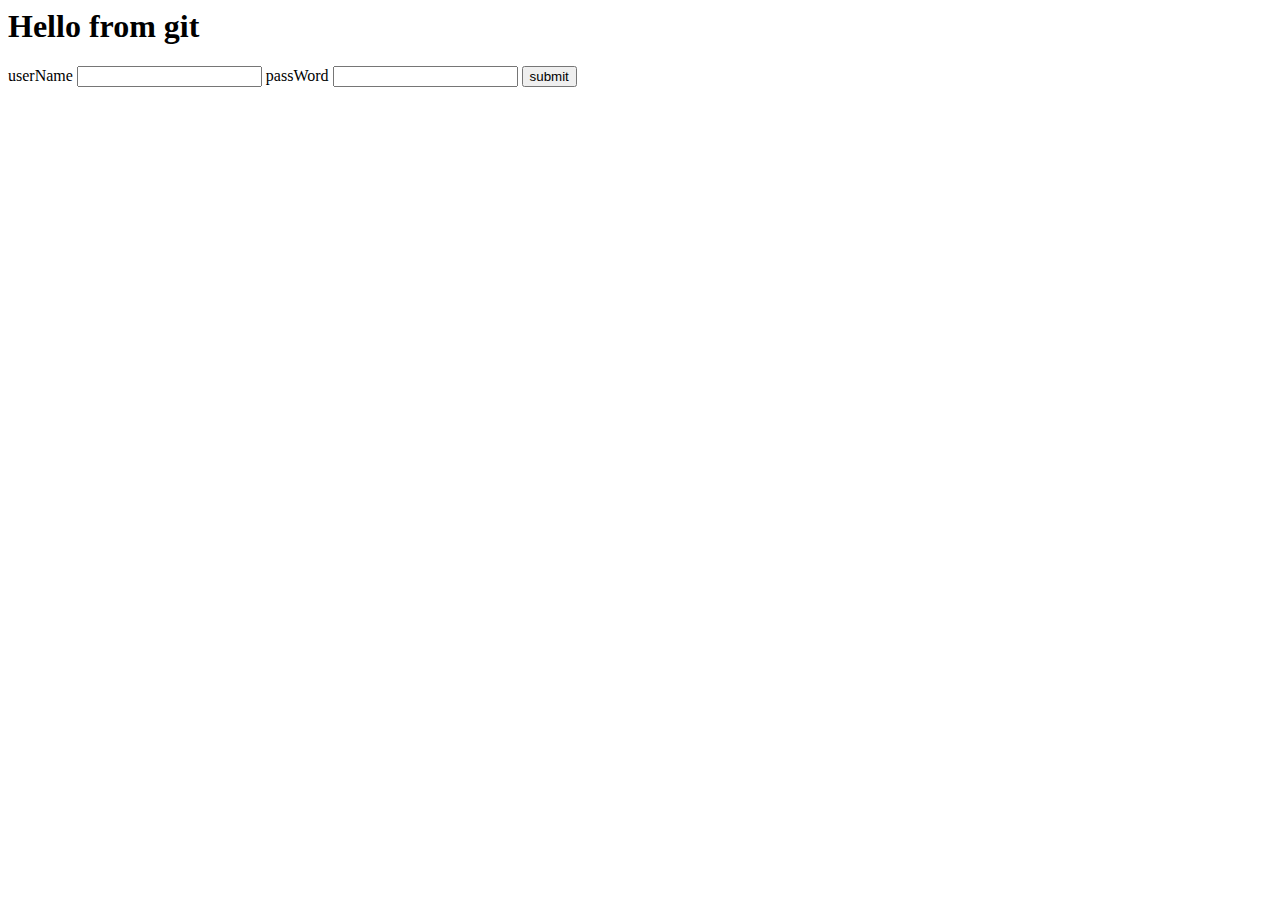
<file: ShowCase_Examples/WebContent/Login.html>
<html>
<head>
<title></title>
</head>
<body>

<h1>Hello from git</h1>

<form>
userName <input type="text" name="userName">
passWord <input type="password" name='passWord'>

<input type="submit" value="submit">
</form>
</body>
</html>
</file>
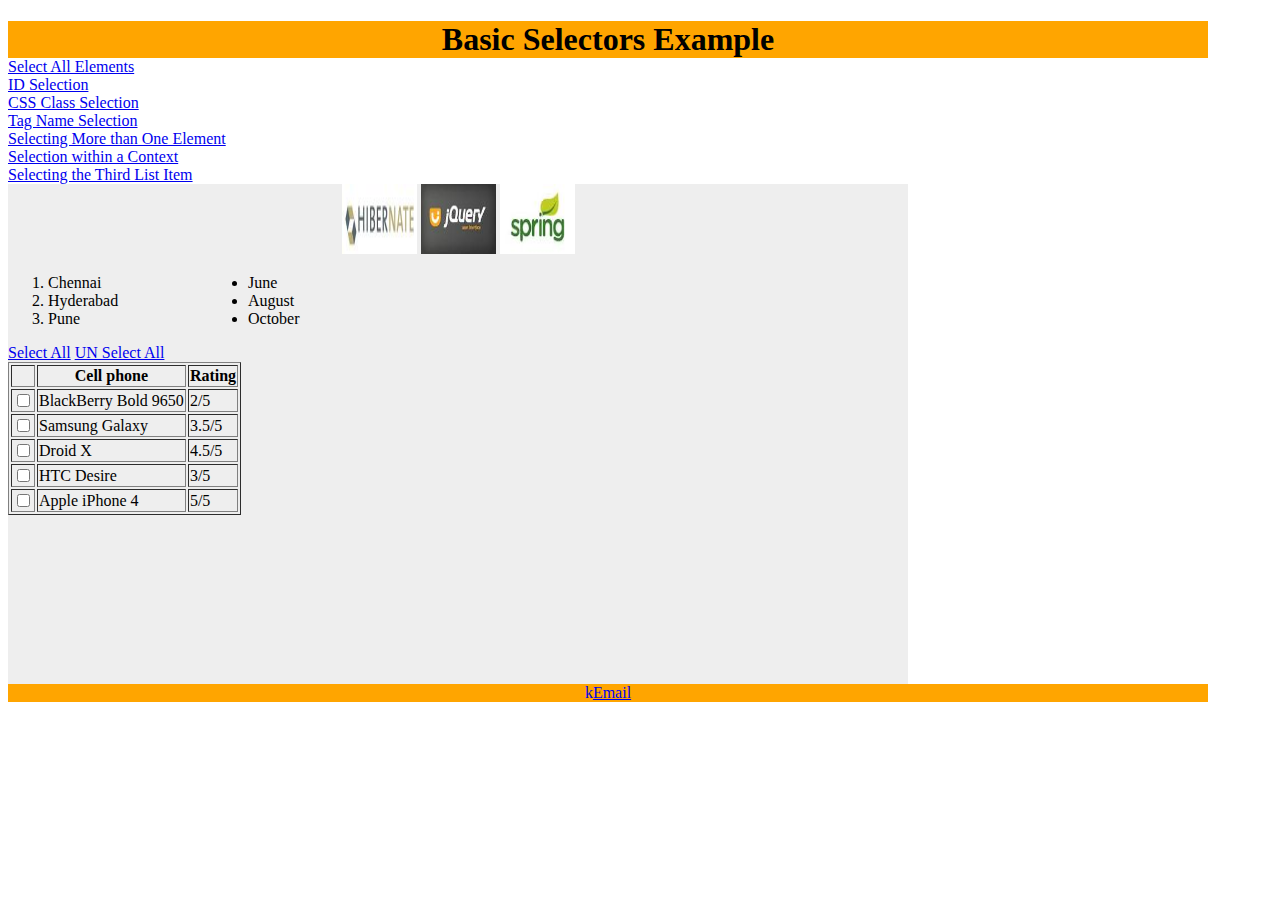
<file: ShowCase_Examples/WebContent/BasicSelector/pages/BasicSelector.html>
<!DOCTYPE html PUBLIC "-//W3C//DTD HTML 4.01 Transitional//EN" "http://www.w3.org/TR/html4/loose.dtd">
<html>
<head>
	

<script type="text/javascript" src="../../Scripts/jquery-1.10.2.js"></script>
<script type="text/javascript" src="../apps/Selector.js"></script>
<link href="../../QuickStart/styles/Styles.css" >

<meta http-equiv="Content-Type" content="text/html; charset=ISO-8859-1">
<title>Basic Selectors </title>
</head>
<body >


<div id="container" style="width:1200px">

<div id="header" style="background-color:#FFA500;">
<h1 align="center"  style="margin-bottom:0;" id="hd1">Basic Selectors Example</h1></div>

<div id="menu" class="style1">

<a id="all" href="#" title="Select  all Eelements  and changes  to Italic">Select All Elements</a>
<br/>
<a id="id" href="#" title="Selects Element with id Hd1">ID Selection</a>
<br/>
<a id="cls" href="#">CSS Class Selection</a>
<br/>
<a id="name" href="#">Tag Name Selection</a>
<br/>
<a id="multi" href="#">Selecting More than One Element</a>
<br/>
<a id="ctx" href="#">Selection within a Context</a>

<br/>
<a id="id8" href="#">Selecting the Third List Item </a>
</div>


<div id="content" style="background-color:#EEEEEE;height:500px;width:900px;float:left;">

<div id="img" align="center">
<img alt="" src="../images/Hibernate.jpg" width="75" height="70"  id="img1">
<img alt="" src="../images/JqueryUI.jpg" width="75" height="70" id="img2">
<img alt="" src="../images/Spring.jpg"  width="75" height="70" id="img3">
</div>


<div id="cont" style="width: 400px;background-color: #EFEEF">

			<div id="colLef"  style="width: 200px;float: left;">
			
				<ol id="list1">
			  			<li>Chennai</li>
						<li>Hyderabad</li>
						<li>Pune</li>
			
			</ol>
			
			</div>

			<div id="colRight"  style="200px ;float: left;">
				<ul>
						<li>June</li>
						<li>August</li>
						<li>October</li>
			</ul>
			
			</div>

</div>




<div style="width: 300px">

<a href="#" id="selectAll">Select All</a>
<a href="#" id="unSelect">UN Select All</a>

<table border="1">
<tr>
    <th></th>
    <th>Cell phone</th>
    <th>Rating</th>
</tr>
<tr>
    <td align="center"><input type="checkbox" class="case" name="case" value="1"/></td>
    <td>BlackBerry Bold 9650</td>
    <td>2/5</td>
</tr>
<tr>
    <td align="center"><input type="checkbox" class="case" name="case" value="2"/></td>
    <td>Samsung Galaxy</td>
    <td>3.5/5</td>
</tr>
<tr>
    <td align="center"><input type="checkbox" class="case" name="case" value="3"/></td>
    <td>Droid X</td>
    <td>4.5/5</td>
</tr>
<tr>
    <td align="center"><input type="checkbox" class="case" name="case" value="4"/></td>
    <td>HTC Desire</td>
    <td>3/5</td>
</tr>
<tr>
    <td align="center"><input type="checkbox" class="case" name="case" value="5"/></td>
    <td>Apple iPhone 4</td>
    <td>5/5</td>
</tr>
</table>
</div>

</div>

<div id="footer" style="background-color:#FFA500;clear:both;text-align:center;align:center">

      <a href="mailto:admin@abc.com" ><span style="display :inline-block;  " class="ui-icon ui-icon-mail-closed">k</span>Email</a>
	
	</div>

</div>

</body>
</html>
</file>
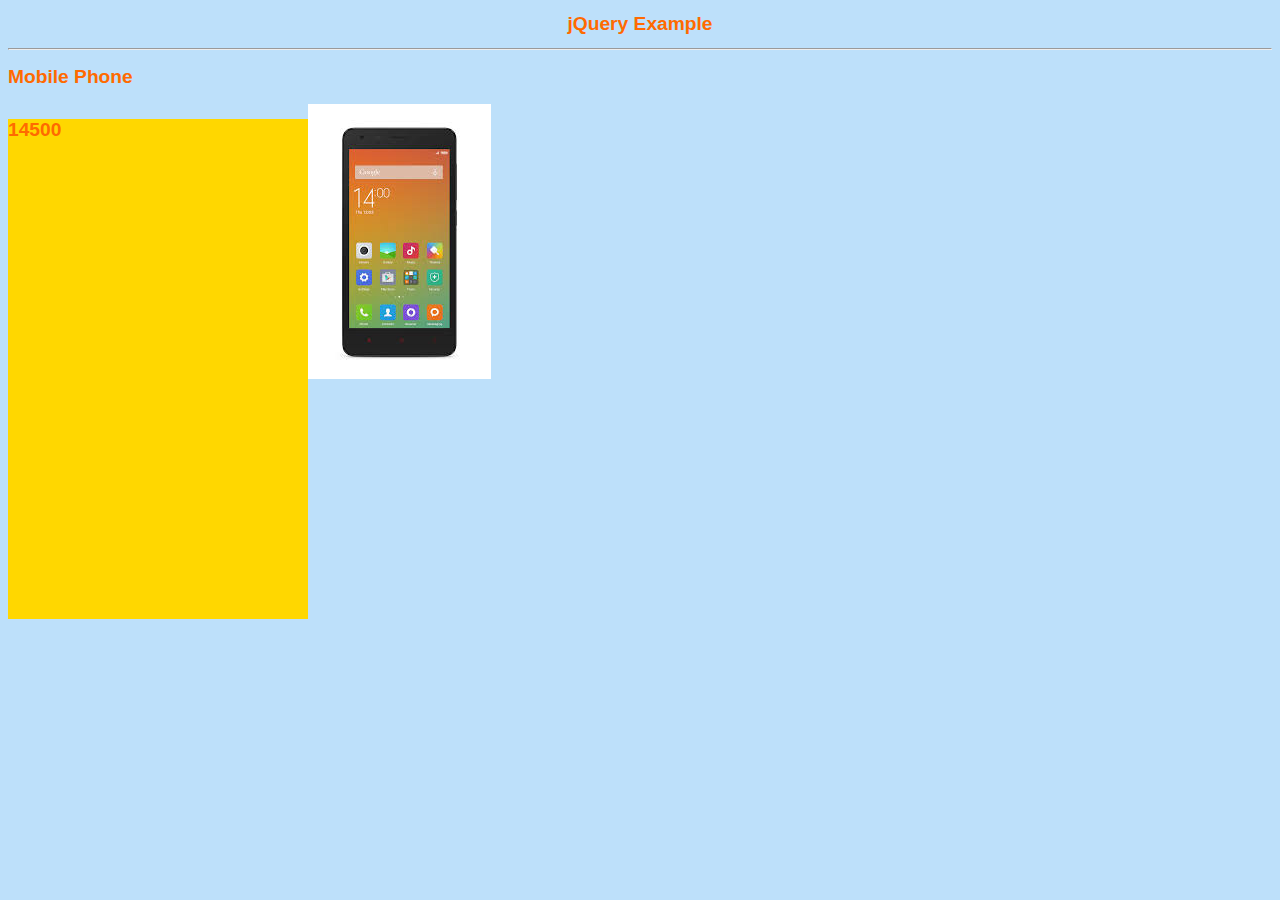
<file: ShowCase_Examples/WebContent/BasicSelector/pages/Catalog.html>
﻿<!DOCTYPE html>
<html xmlns="http://www.w3.org/1999/xhtml">
<head>
    <title>Home Page</title>

    <script src="../../Scripts/jquery-1.10.2.js"></script>
     <script src="../apps/Example2.js"></script>
    <link href="../styles/Styles.css" rel="stylesheet">
   
</head>
<body>

 <header>

        <h1 id="pageHead"></h1>

    </header>
    <hr>
    <section>
      <h2 id="itemName"></h2>
      <img id="itemImage">
      <h2 id="price" class="style1"></h2>    
    </section>

  </body>
</html>
</file>
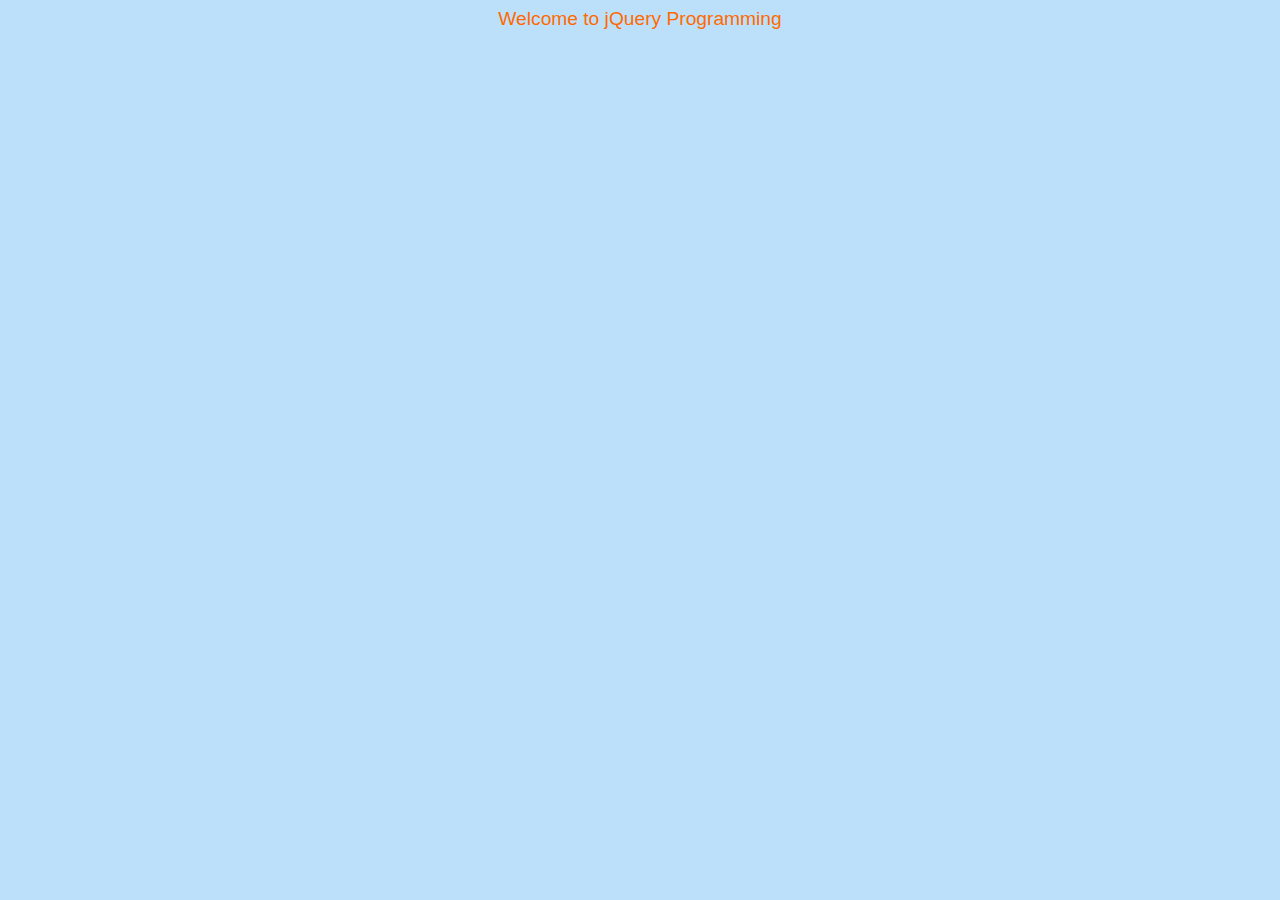
<file: ShowCase_Examples/WebContent/BasicSelector/pages/Home.html>
﻿<!DOCTYPE html>
<html xmlns="http://www.w3.org/1999/xhtml">
<head>
    <title>Home Page</title>

    <script src="../../Scripts/jquery-1.10.2.js"></script>
     <script src="../apps/Home.js"></script>
    <link href="../styles/Styles.css" rel="stylesheet">
   
</head>
<body>

<div></div>

  </body>
</html>
</file>
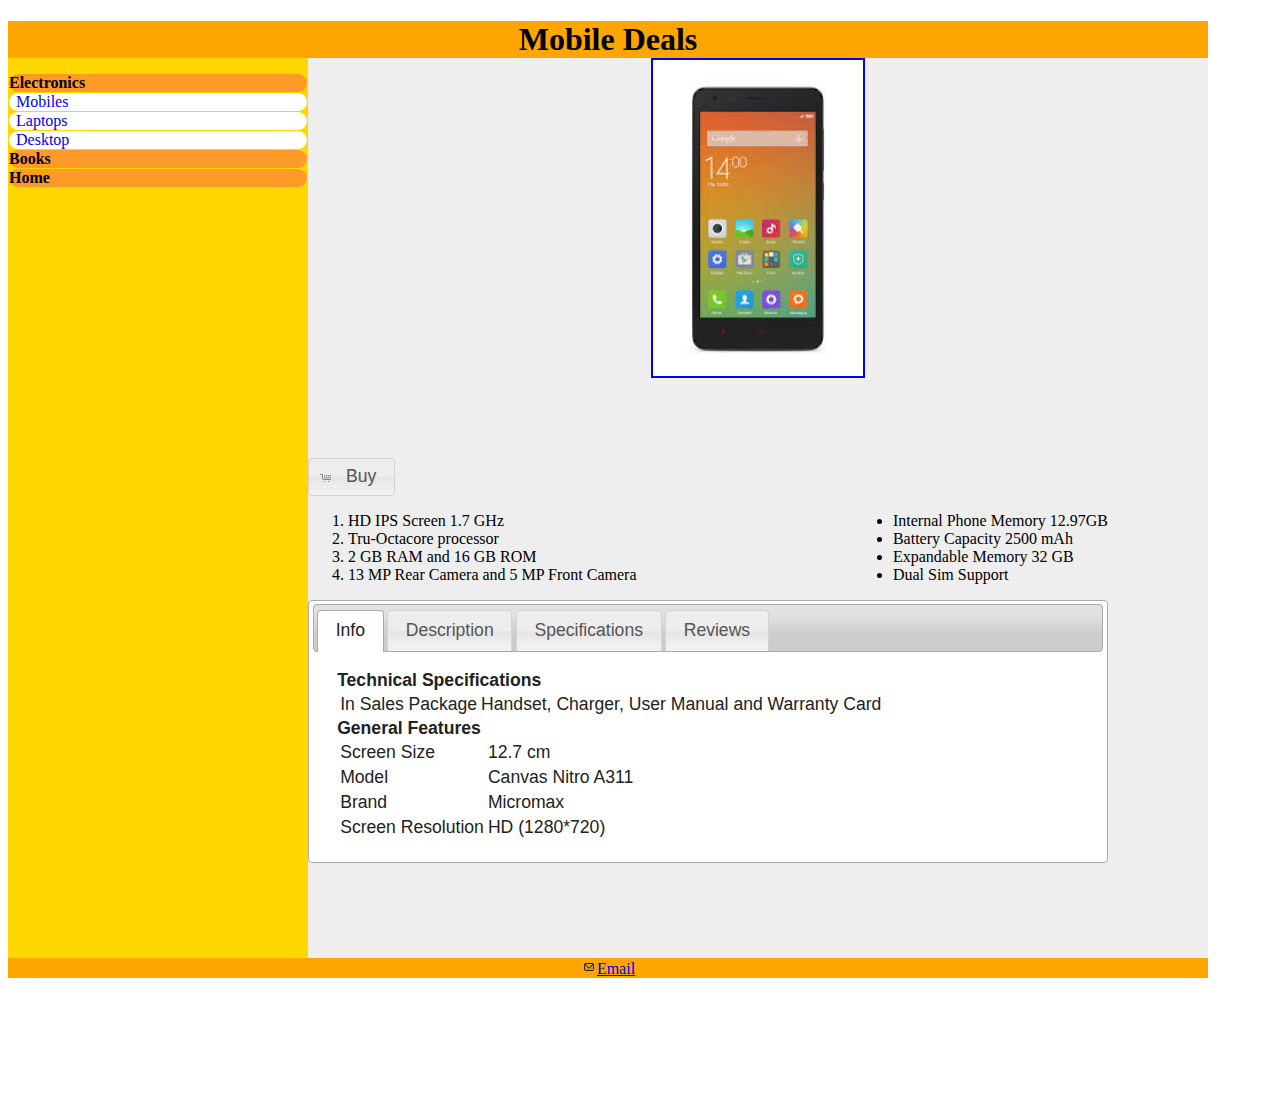
<file: ShowCase_Examples/WebContent/MiniApplication/pages/MobilePhone.html>
<!DOCTYPE html PUBLIC "-//W3C//DTD HTML 4.01 Transitional//EN" "http://www.w3.org/TR/html4/loose.dtd">
<html>
<head>
<link rel="stylesheet" href="../../themes/base/jquery.ui.all.css">
    <script src="../../Scripts/jquery-1.10.2.js"></script>
    <script src="../../ui/minified/jquery-ui.min.js"></script>
    
<link href="../css/MobileApp.css" rel="stylesheet">

<script type="text/javascript" src="../components/MobileApp.js"></script>

<meta http-equiv="Content-Type" content="text/html; charset=ISO-8859-1">
<title>Mini Application </title>
</head>
<body >


<div id="container" style="width:1200px">

<div id="header" style="background-color:#FFA500;">
<h1 align="center"  style="margin-bottom:0;" id="hd1">Mobile Deals</h1></div>

<div id="menu" class="style1">
    <ul id="accordion">
        <li>Electronics</li>
        <ul>
            <li><a href="#">Mobiles</a></li>
            <li><a href="#">Laptops</a></li>
            <li><a href="#">Desktop</a></li>
        </ul>
        <li>Books</li>
        <ul>
            <li><a href="#">Java 8</a></li>
            <li><a href="#">Spring 4</a></li>
            <li><a href="#">jQuery 2.0</a></li>
        </ul>
        <li>Home</li>
        <ul>
            <li><a href="#">Blankets</a></li>
            <li><a href="#">Wall Mounts</a></li>
            <li><a href="#">Clock</a></li>
        </ul>
    </ul>
</div>


<div id="content" style="background-color:#EEEEEE;height:900px;width:900px;float:left;">
    


        <div id="img" align="center" style="height:400px">
            <img class="img-zoom" alt="" src="../images/Mobile1.jpg" style="background-color: #EEEEEE;border:2px solid blue" id="img1">

    
    </div>
        <button value="submit" id="btn1">Buy</button>

        <div id="cont" style="width: 800px; height:600px" background-color #efeef">

            <div id="colLef" style="width: 500px;float: left;">

                <ol>
                    <li>HD IPS Screen 1.7 GHz </li>
                    <li>Tru-Octacore processor </li>
                    <li>2 GB RAM and 16 GB ROM </li>
                    <li>13 MP Rear Camera and 5 MP Front Camera </li>

                </ol>


            </div>

            <div id="colRight" style="200px ;float:right">
                <ul>

                    <li>Internal Phone Memory 12.97GB </li>
                    <li>Battery Capacity 2500 mAh </li>
                    <li>Expandable Memory 32 GB </li>
                    <li>Dual Sim Support</li>

                </ul>

            </div>

            <div style="clear:both">

            </div>
            <div style="width: 800px; height:300px">


                <div id="tabs" style="text-align:left ">
                    <ul style="text-align:left;margin:0 auto">
                        <li><a href="#project1">Info</a> </li>
                        <li><a href="#project2">Description</a> </li>
                        <li><a href="#project3">Specifications</a> </li>
                        <li><a href="#project4">Reviews</a> </li>
                    </ul>
                    <div id="project1">

                        <b>Technical Specifications</b>
                        <table>
                            <tr>
                                <td>In Sales Package</td>
                                <td>Handset, Charger, User Manual and Warranty Card</td>
                            </tr>

                        </table>

                        <b>General Features</b>
                        <table>
                            <tr>
                                <td>Screen Size</td>
                                <td>12.7 cm </td>
                            </tr>
                            <tr>
                                <td>Model</td>
                                <td>Canvas Nitro A311</td>
                            </tr>
                            <tr>
                                <td>Brand</td>
                                <td>Micromax</td>
                            </tr>
                            <tr>
                                <td>Screen Resolution</td>
                                <td>HD (1280*720)</td>
                            </tr>
                        </table>
                    </div>

                    <div id="project2">

                        <h2>Coming Soon</h2>
                    </div>
                    <div id="project3"></div>
                    <div id="project4">
                        <p>
                            Everything Is Good Except Battery Backup
                            looks are OK .Processor 1.7GHz Tru Octa core
                            is excellent.works really fast .camera is too
                            good.strong network. touch is so sensitive .
                            sensors works excellently .as micromax is a
                            leading company
                        </p>
                    </div>

                </div>

            </div>
        </div>
    </div>
    
<div id="footer" style="background-color:#FFA500;clear:both;text-align:center;align:center">

      <a href="mailto:admin@abc.com" ><span style="display :inline-block;  " class="ui-icon ui-icon-mail-closed">k</span>Email</a>
	
	</div>

    <div id="AddItem" title="Add  Item">

        <p>Use the form below item to the cart</p>
        <form>
            <div>
                <label for="task">Item Name</label>
                <input type="text" id="item">
            </div>
            <div>
                <label for="description">Description:</label>
                <textarea id="description"></textarea>
            </div>
            <div>
                <label for="description">PaymentMode</label>
                <input type="text" id="pmtMode"/>
            </div>
            <div>
                <label for="duedate">Delivery Date </label>
                <input type="text" id="duedate">
            </div>
        </form>
    </div>
</div>

</body>
</html>
</file>
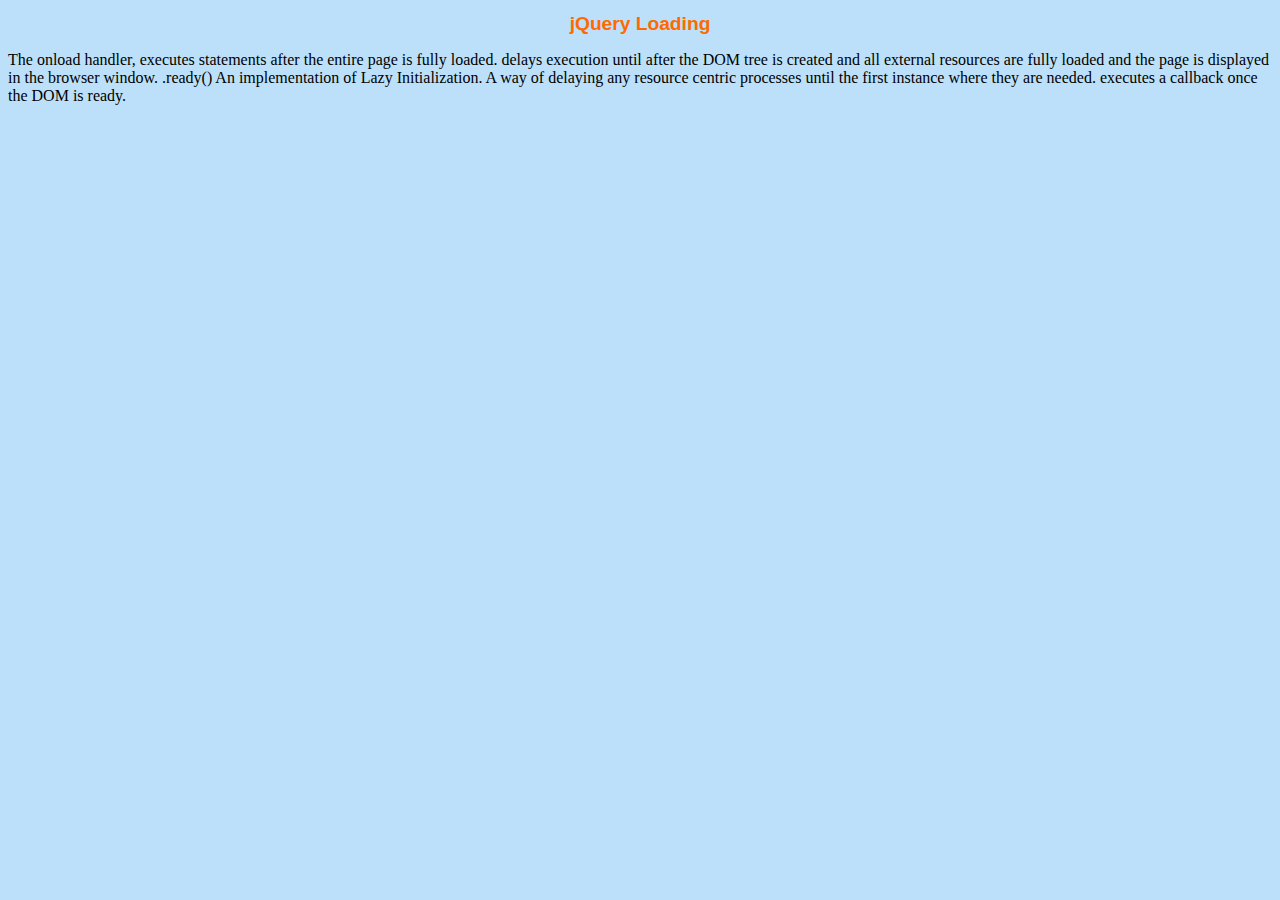
<file: ShowCase_Examples/WebContent/QuickStart/pages/BootStrap.html>
<!DOCTYPE html>
<html>
<head>
<meta charset="ISO-8859-1">
<title>Configure jQuery</title>
<script type="text/javascript" src="../../Scripts/jquery-1.10.2.js"></script>
<script type="text/javascript" src="../apps/QuickStart.js"></script>
<link href="../styles/Styles.css" rel="stylesheet">
</head>
<body>
<h1>jQuery Loading</h1>
<p>
The onload handler,  executes statements after the entire page is fully loaded. 

delays execution  until after the DOM tree is created and all external resources are fully loaded and the page is displayed in the browser window. 

.ready()
An implementation of�Lazy Initialization. 
A way  of delaying any resource centric processes until the first instance where they are needed.
executes a callback once the DOM is ready.
<p> 
</body>
</html>
</file>
<file: ShowCase_Examples/WebContent/QuickStart/styles/Styles.css>
body {
    background-color:#bde0fa;
}

div {

    text-align:center;
    font-family:Arial;
    font-size:1.2em;
    color:#ff6a00;
}

h1{
	
	text-align: center;
}

h1, h2 {

   
    font-family:Arial;
    font-size:1.2em;
    color:#ff6a00;
}

.style1{
	
	font-family: cursive;

	color: orange;
	
}
</file>
<file: ShowCase_Examples/WebContent/BasicSelector/styles/Styles.css>
body {
    background-color:#bde0fa;
}

div {

    text-align:center;
    font-family:Arial;
    font-size:1.2em;
    color:#ff6a00;
}

h1{
	
	text-align: center;
}

h1, h2 {

   
    font-family:Arial;
    font-size:1.2em;
    color:#ff6a00;
}



.style4
{
margin: 30px 60px;
}
.style1
{

background-color:#FFD700;
height:500px;
width:300px;
float:left;
  

}
.style3
{
float:left;
font-family: cursive;
font-size: 1.2em;

}
 .style2 {
        background-color:red;
        
            }
</file>
<file: ShowCase_Examples/WebContent/MiniApplication/css/MobileApp.css>
@CHARSET "ISO-8859-1";
  tabs-centre .ui-tabs-nav {
        height: 2.35em;
        text-align: center;
    }

        tabs-centre .ui-tabs-nav li {
            display: inline-block;
            float: none;
            top: 0px;
            margin: 0em;
        }
.style4
{
margin: 30px 60px;
}
.style1
{

background-color:#FFD700;
height:900px;
width:300px;
float:left;
  

}
.style3
{
float:left;
font-family: cursive;
font-size: 1.2em;

}
 .style2 {
        background-color:red;
        
            }



    #accordion {
    list-style: none;
    padding: 0 0 0 0;
    width: 300px;
    }

    #accordion li {
    display: block;
    background-color: #FF9927;
    font-weight: bold;
    margin: 1px;
    cursor: pointer;
    padding: 5 5 5 7px;
    list-style: circle;
    -moz-border-radius: 10px;
    -webkit-border-radius: 10px;
    border-radius: 10px;
    }

    #accordion ul {
    list-style: none;
    padding: 0 0 0 0;
    display: none;
    }

    #accordion ul li {
    font-weight: normal;
    cursor: auto;
    background-color: #fff;
    padding: 0 0 0 7px;
    }

    #accordion a {
           text-decoration: none;
    }

    #accordion a:hover {
    text-decoration: underline;
    }

    .img-zoom {
        width: 210px;
        -webkit-transition: all .2s ease-in-out;
        -moz-transition: all .2s ease-in-out;
        -o-transition: all .2s ease-in-out;
        -ms-transition: all .2s ease-in-out;
    }

    .transition {
        -webkit-transform: scale(1.5);
        -moz-transform: scale(1.5);
        -o-transform: scale(1.5);
        transform: scale(1.5);
    }
</file>
